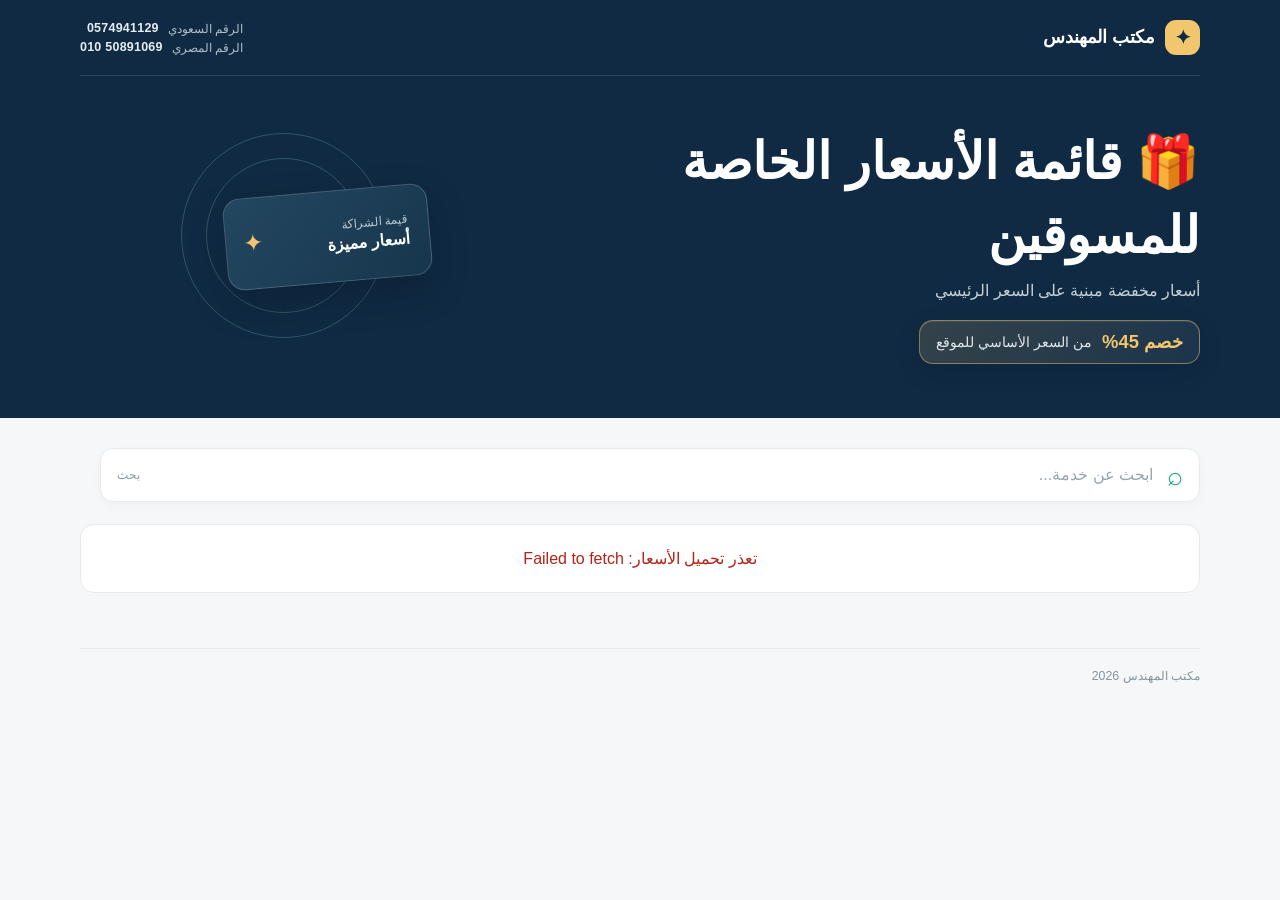
<file: index.html>
<!doctype html>
<html lang="ar" dir="rtl">
<head>
  <meta charset="utf-8">
  <meta name="viewport" content="width=device-width, initial-scale=1">
  <meta name="theme-color" content="#102a43">
  <meta name="description" content="قائمة أسعار الخدمات للشركاء والعملاء">
  <meta http-equiv="Content-Security-Policy" content="default-src 'self'; script-src 'self'; connect-src 'self' https://*.supabase.co; style-src 'self' https://fonts.googleapis.com; font-src https://fonts.gstatic.com; img-src 'self' data:; object-src 'none'; base-uri 'self'; form-action 'self'; frame-src 'none'; upgrade-insecure-requests">
  <title>مكتب المهندس | الأسعار</title>
  <link rel="icon" href="data:,">
  <link rel="preconnect" href="https://fonts.googleapis.com">
  <link rel="preconnect" href="https://fonts.gstatic.com" crossorigin>
  <link id="font-stylesheet" href="https://fonts.googleapis.com/css2?family=Cairo:wght@400;500;600;700;800&amp;display=swap" rel="stylesheet" media="print">
  <link rel="stylesheet" href="styles.css?v=c4b1615">
  <noscript><link href="https://fonts.googleapis.com/css2?family=Cairo:wght@400;500;600;700;800&amp;display=swap" rel="stylesheet"></noscript>
  <script src="config.js?v=20261024" defer></script>
  <script src="app.js?v=c4b1615" defer></script>
</head>
<body>
  <header class="site-header">
    <nav class="topbar" aria-label="التنقل الرئيسي والتواصل">
      <a class="brand" href="index.html" aria-label="الرئيسية">
        <span class="brand-mark" aria-hidden="true">✦</span>
        <span>مكتب المهندس</span>
      </a>
      <div class="contact-links" aria-label="تواصل معنا">
        <a class="contact-link" href="tel:+966574941129" aria-label="اتصل بالرقم السعودي 0574941129">
          <span>الرقم السعودي</span>
          <bdi dir="ltr">0574941129</bdi>
        </a>
        <a class="contact-link" href="tel:+201050891069" aria-label="اتصل بالرقم المصري 010 50891069">
          <span>الرقم المصري</span>
          <bdi dir="ltr">010 50891069</bdi>
        </a>
      </div>
    </nav>
    <div class="hero">
      <div class="hero-copy">
        <h1>🎁 قائمة الأسعار الخاصة للمسوقين</h1>
        <p>أسعار مخفضة مبنية على السعر الرئيسي</p>
        <div class="discount-highlight">
          <strong>خصم 45%</strong>
          <span>من السعر الأساسي للموقع</span>
        </div>
      </div>
      <div class="hero-art" aria-hidden="true">
        <span class="art-ring ring-one"></span>
        <span class="art-ring ring-two"></span>
        <span class="art-card"><span>قيمة الشراكة</span><strong>أسعار مميزة</strong><i>✦</i></span>
      </div>
    </div>
  </header>

  <main class="catalog-wrap">
    <section class="catalog-toolbar" aria-label="البحث والتصفية">
      <label class="search-box">
        <span aria-hidden="true">⌕</span>
        <input id="service-search" type="search" aria-label="ابحث عن خدمة أو قسم" placeholder="ابحث عن خدمة..." autocomplete="off">
        <kbd>بحث</kbd>
      </label>
      <p class="catalog-count" id="catalog-count" aria-live="polite"></p>
    </section>
    <div id="catalog-status" class="notice" role="status">جاري تحميل قائمة الخدمات...</div>
    <div id="catalog" class="catalog-grid is-loading" aria-busy="true">
      <section class="category-card skeleton-card" aria-hidden="true">
        <div class="category-heading"><span class="category-icon skeleton-block"></span><span class="skeleton-block skeleton-title"></span><span class="skeleton-block skeleton-count"></span></div>
        <div class="service-list">
          <div class="service-row skeleton-row"><span class="skeleton-block skeleton-name"></span><span class="skeleton-block skeleton-prices"></span></div>
          <div class="service-row skeleton-row"><span class="skeleton-block skeleton-name"></span><span class="skeleton-block skeleton-prices"></span></div>
          <div class="service-row skeleton-row"><span class="skeleton-block skeleton-name"></span><span class="skeleton-block skeleton-prices"></span></div>
          <div class="service-row skeleton-row"><span class="skeleton-block skeleton-name"></span><span class="skeleton-block skeleton-prices"></span></div>
          <div class="service-row skeleton-row"><span class="skeleton-block skeleton-name"></span><span class="skeleton-block skeleton-prices"></span></div>
          <div class="service-row skeleton-row"><span class="skeleton-block skeleton-name"></span><span class="skeleton-block skeleton-prices"></span></div>
        </div>
      </section>
      <section class="category-card skeleton-card" aria-hidden="true">
        <div class="category-heading"><span class="category-icon skeleton-block"></span><span class="skeleton-block skeleton-title"></span><span class="skeleton-block skeleton-count"></span></div>
        <div class="service-list">
          <div class="service-row skeleton-row"><span class="skeleton-block skeleton-name"></span><span class="skeleton-block skeleton-prices"></span></div>
          <div class="service-row skeleton-row"><span class="skeleton-block skeleton-name"></span><span class="skeleton-block skeleton-prices"></span></div>
          <div class="service-row skeleton-row"><span class="skeleton-block skeleton-name"></span><span class="skeleton-block skeleton-prices"></span></div>
          <div class="service-row skeleton-row"><span class="skeleton-block skeleton-name"></span><span class="skeleton-block skeleton-prices"></span></div>
          <div class="service-row skeleton-row"><span class="skeleton-block skeleton-name"></span><span class="skeleton-block skeleton-prices"></span></div>
          <div class="service-row skeleton-row"><span class="skeleton-block skeleton-name"></span><span class="skeleton-block skeleton-prices"></span></div>
        </div>
      </section>
      <section class="category-card skeleton-card" aria-hidden="true">
        <div class="category-heading"><span class="category-icon skeleton-block"></span><span class="skeleton-block skeleton-title"></span><span class="skeleton-block skeleton-count"></span></div>
        <div class="service-list">
          <div class="service-row skeleton-row"><span class="skeleton-block skeleton-name"></span><span class="skeleton-block skeleton-prices"></span></div>
          <div class="service-row skeleton-row"><span class="skeleton-block skeleton-name"></span><span class="skeleton-block skeleton-prices"></span></div>
          <div class="service-row skeleton-row"><span class="skeleton-block skeleton-name"></span><span class="skeleton-block skeleton-prices"></span></div>
          <div class="service-row skeleton-row"><span class="skeleton-block skeleton-name"></span><span class="skeleton-block skeleton-prices"></span></div>
          <div class="service-row skeleton-row"><span class="skeleton-block skeleton-name"></span><span class="skeleton-block skeleton-prices"></span></div>
          <div class="service-row skeleton-row"><span class="skeleton-block skeleton-name"></span><span class="skeleton-block skeleton-prices"></span></div>
        </div>
      </section>
      <section class="category-card skeleton-card" aria-hidden="true">
        <div class="category-heading"><span class="category-icon skeleton-block"></span><span class="skeleton-block skeleton-title"></span><span class="skeleton-block skeleton-count"></span></div>
        <div class="service-list">
          <div class="service-row skeleton-row"><span class="skeleton-block skeleton-name"></span><span class="skeleton-block skeleton-prices"></span></div>
          <div class="service-row skeleton-row"><span class="skeleton-block skeleton-name"></span><span class="skeleton-block skeleton-prices"></span></div>
          <div class="service-row skeleton-row"><span class="skeleton-block skeleton-name"></span><span class="skeleton-block skeleton-prices"></span></div>
          <div class="service-row skeleton-row"><span class="skeleton-block skeleton-name"></span><span class="skeleton-block skeleton-prices"></span></div>
          <div class="service-row skeleton-row"><span class="skeleton-block skeleton-name"></span><span class="skeleton-block skeleton-prices"></span></div>
          <div class="service-row skeleton-row"><span class="skeleton-block skeleton-name"></span><span class="skeleton-block skeleton-prices"></span></div>
        </div>
      </section>
      <section class="category-card skeleton-card" aria-hidden="true">
        <div class="category-heading"><span class="category-icon skeleton-block"></span><span class="skeleton-block skeleton-title"></span><span class="skeleton-block skeleton-count"></span></div>
        <div class="service-list">
          <div class="service-row skeleton-row"><span class="skeleton-block skeleton-name"></span><span class="skeleton-block skeleton-prices"></span></div>
          <div class="service-row skeleton-row"><span class="skeleton-block skeleton-name"></span><span class="skeleton-block skeleton-prices"></span></div>
          <div class="service-row skeleton-row"><span class="skeleton-block skeleton-name"></span><span class="skeleton-block skeleton-prices"></span></div>
          <div class="service-row skeleton-row"><span class="skeleton-block skeleton-name"></span><span class="skeleton-block skeleton-prices"></span></div>
          <div class="service-row skeleton-row"><span class="skeleton-block skeleton-name"></span><span class="skeleton-block skeleton-prices"></span></div>
          <div class="service-row skeleton-row"><span class="skeleton-block skeleton-name"></span><span class="skeleton-block skeleton-prices"></span></div>
        </div>
      </section>
      <section class="category-card skeleton-card" aria-hidden="true">
        <div class="category-heading"><span class="category-icon skeleton-block"></span><span class="skeleton-block skeleton-title"></span><span class="skeleton-block skeleton-count"></span></div>
        <div class="service-list">
          <div class="service-row skeleton-row"><span class="skeleton-block skeleton-name"></span><span class="skeleton-block skeleton-prices"></span></div>
          <div class="service-row skeleton-row"><span class="skeleton-block skeleton-name"></span><span class="skeleton-block skeleton-prices"></span></div>
          <div class="service-row skeleton-row"><span class="skeleton-block skeleton-name"></span><span class="skeleton-block skeleton-prices"></span></div>
          <div class="service-row skeleton-row"><span class="skeleton-block skeleton-name"></span><span class="skeleton-block skeleton-prices"></span></div>
          <div class="service-row skeleton-row"><span class="skeleton-block skeleton-name"></span><span class="skeleton-block skeleton-prices"></span></div>
          <div class="service-row skeleton-row"><span class="skeleton-block skeleton-name"></span><span class="skeleton-block skeleton-prices"></span></div>
        </div>
      </section>
      <section class="category-card skeleton-card" aria-hidden="true">
        <div class="category-heading"><span class="category-icon skeleton-block"></span><span class="skeleton-block skeleton-title"></span><span class="skeleton-block skeleton-count"></span></div>
        <div class="service-list">
          <div class="service-row skeleton-row"><span class="skeleton-block skeleton-name"></span><span class="skeleton-block skeleton-prices"></span></div>
          <div class="service-row skeleton-row"><span class="skeleton-block skeleton-name"></span><span class="skeleton-block skeleton-prices"></span></div>
          <div class="service-row skeleton-row"><span class="skeleton-block skeleton-name"></span><span class="skeleton-block skeleton-prices"></span></div>
          <div class="service-row skeleton-row"><span class="skeleton-block skeleton-name"></span><span class="skeleton-block skeleton-prices"></span></div>
          <div class="service-row skeleton-row"><span class="skeleton-block skeleton-name"></span><span class="skeleton-block skeleton-prices"></span></div>
          <div class="service-row skeleton-row"><span class="skeleton-block skeleton-name"></span><span class="skeleton-block skeleton-prices"></span></div>
        </div>
      </section>
      <section class="category-card skeleton-card" aria-hidden="true">
        <div class="category-heading"><span class="category-icon skeleton-block"></span><span class="skeleton-block skeleton-title"></span><span class="skeleton-block skeleton-count"></span></div>
        <div class="service-list">
          <div class="service-row skeleton-row"><span class="skeleton-block skeleton-name"></span><span class="skeleton-block skeleton-prices"></span></div>
          <div class="service-row skeleton-row"><span class="skeleton-block skeleton-name"></span><span class="skeleton-block skeleton-prices"></span></div>
          <div class="service-row skeleton-row"><span class="skeleton-block skeleton-name"></span><span class="skeleton-block skeleton-prices"></span></div>
          <div class="service-row skeleton-row"><span class="skeleton-block skeleton-name"></span><span class="skeleton-block skeleton-prices"></span></div>
          <div class="service-row skeleton-row"><span class="skeleton-block skeleton-name"></span><span class="skeleton-block skeleton-prices"></span></div>
          <div class="service-row skeleton-row"><span class="skeleton-block skeleton-name"></span><span class="skeleton-block skeleton-prices"></span></div>
        </div>
      </section>
      <section class="category-card skeleton-card" aria-hidden="true">
        <div class="category-heading"><span class="category-icon skeleton-block"></span><span class="skeleton-block skeleton-title"></span><span class="skeleton-block skeleton-count"></span></div>
        <div class="service-list">
          <div class="service-row skeleton-row"><span class="skeleton-block skeleton-name"></span><span class="skeleton-block skeleton-prices"></span></div>
          <div class="service-row skeleton-row"><span class="skeleton-block skeleton-name"></span><span class="skeleton-block skeleton-prices"></span></div>
          <div class="service-row skeleton-row"><span class="skeleton-block skeleton-name"></span><span class="skeleton-block skeleton-prices"></span></div>
          <div class="service-row skeleton-row"><span class="skeleton-block skeleton-name"></span><span class="skeleton-block skeleton-prices"></span></div>
          <div class="service-row skeleton-row"><span class="skeleton-block skeleton-name"></span><span class="skeleton-block skeleton-prices"></span></div>
          <div class="service-row skeleton-row"><span class="skeleton-block skeleton-name"></span><span class="skeleton-block skeleton-prices"></span></div>
        </div>
      </section>
      <section class="category-card skeleton-card" aria-hidden="true">
        <div class="category-heading"><span class="category-icon skeleton-block"></span><span class="skeleton-block skeleton-title"></span><span class="skeleton-block skeleton-count"></span></div>
        <div class="service-list">
          <div class="service-row skeleton-row"><span class="skeleton-block skeleton-name"></span><span class="skeleton-block skeleton-prices"></span></div>
          <div class="service-row skeleton-row"><span class="skeleton-block skeleton-name"></span><span class="skeleton-block skeleton-prices"></span></div>
          <div class="service-row skeleton-row"><span class="skeleton-block skeleton-name"></span><span class="skeleton-block skeleton-prices"></span></div>
          <div class="service-row skeleton-row"><span class="skeleton-block skeleton-name"></span><span class="skeleton-block skeleton-prices"></span></div>
          <div class="service-row skeleton-row"><span class="skeleton-block skeleton-name"></span><span class="skeleton-block skeleton-prices"></span></div>
          <div class="service-row skeleton-row"><span class="skeleton-block skeleton-name"></span><span class="skeleton-block skeleton-prices"></span></div>
        </div>
      </section>
      <section class="category-card skeleton-card" aria-hidden="true">
        <div class="category-heading"><span class="category-icon skeleton-block"></span><span class="skeleton-block skeleton-title"></span><span class="skeleton-block skeleton-count"></span></div>
        <div class="service-list">
          <div class="service-row skeleton-row"><span class="skeleton-block skeleton-name"></span><span class="skeleton-block skeleton-prices"></span></div>
          <div class="service-row skeleton-row"><span class="skeleton-block skeleton-name"></span><span class="skeleton-block skeleton-prices"></span></div>
          <div class="service-row skeleton-row"><span class="skeleton-block skeleton-name"></span><span class="skeleton-block skeleton-prices"></span></div>
          <div class="service-row skeleton-row"><span class="skeleton-block skeleton-name"></span><span class="skeleton-block skeleton-prices"></span></div>
          <div class="service-row skeleton-row"><span class="skeleton-block skeleton-name"></span><span class="skeleton-block skeleton-prices"></span></div>
          <div class="service-row skeleton-row"><span class="skeleton-block skeleton-name"></span><span class="skeleton-block skeleton-prices"></span></div>
        </div>
      </section>
      <section class="category-card skeleton-card" aria-hidden="true">
        <div class="category-heading"><span class="category-icon skeleton-block"></span><span class="skeleton-block skeleton-title"></span><span class="skeleton-block skeleton-count"></span></div>
        <div class="service-list">
          <div class="service-row skeleton-row"><span class="skeleton-block skeleton-name"></span><span class="skeleton-block skeleton-prices"></span></div>
          <div class="service-row skeleton-row"><span class="skeleton-block skeleton-name"></span><span class="skeleton-block skeleton-prices"></span></div>
          <div class="service-row skeleton-row"><span class="skeleton-block skeleton-name"></span><span class="skeleton-block skeleton-prices"></span></div>
          <div class="service-row skeleton-row"><span class="skeleton-block skeleton-name"></span><span class="skeleton-block skeleton-prices"></span></div>
          <div class="service-row skeleton-row"><span class="skeleton-block skeleton-name"></span><span class="skeleton-block skeleton-prices"></span></div>
          <div class="service-row skeleton-row"><span class="skeleton-block skeleton-name"></span><span class="skeleton-block skeleton-prices"></span></div>
        </div>
      </section>
      <section class="category-card skeleton-card" aria-hidden="true">
        <div class="category-heading"><span class="category-icon skeleton-block"></span><span class="skeleton-block skeleton-title"></span><span class="skeleton-block skeleton-count"></span></div>
        <div class="service-list">
          <div class="service-row skeleton-row"><span class="skeleton-block skeleton-name"></span><span class="skeleton-block skeleton-prices"></span></div>
          <div class="service-row skeleton-row"><span class="skeleton-block skeleton-name"></span><span class="skeleton-block skeleton-prices"></span></div>
          <div class="service-row skeleton-row"><span class="skeleton-block skeleton-name"></span><span class="skeleton-block skeleton-prices"></span></div>
          <div class="service-row skeleton-row"><span class="skeleton-block skeleton-name"></span><span class="skeleton-block skeleton-prices"></span></div>
          <div class="service-row skeleton-row"><span class="skeleton-block skeleton-name"></span><span class="skeleton-block skeleton-prices"></span></div>
          <div class="service-row skeleton-row"><span class="skeleton-block skeleton-name"></span><span class="skeleton-block skeleton-prices"></span></div>
        </div>
      </section>
      <section class="category-card skeleton-card" aria-hidden="true">
        <div class="category-heading"><span class="category-icon skeleton-block"></span><span class="skeleton-block skeleton-title"></span><span class="skeleton-block skeleton-count"></span></div>
        <div class="service-list">
          <div class="service-row skeleton-row"><span class="skeleton-block skeleton-name"></span><span class="skeleton-block skeleton-prices"></span></div>
          <div class="service-row skeleton-row"><span class="skeleton-block skeleton-name"></span><span class="skeleton-block skeleton-prices"></span></div>
          <div class="service-row skeleton-row"><span class="skeleton-block skeleton-name"></span><span class="skeleton-block skeleton-prices"></span></div>
          <div class="service-row skeleton-row"><span class="skeleton-block skeleton-name"></span><span class="skeleton-block skeleton-prices"></span></div>
          <div class="service-row skeleton-row"><span class="skeleton-block skeleton-name"></span><span class="skeleton-block skeleton-prices"></span></div>
          <div class="service-row skeleton-row"><span class="skeleton-block skeleton-name"></span><span class="skeleton-block skeleton-prices"></span></div>
        </div>
      </section>
      <section class="category-card skeleton-card" aria-hidden="true">
        <div class="category-heading"><span class="category-icon skeleton-block"></span><span class="skeleton-block skeleton-title"></span><span class="skeleton-block skeleton-count"></span></div>
        <div class="service-list">
          <div class="service-row skeleton-row"><span class="skeleton-block skeleton-name"></span><span class="skeleton-block skeleton-prices"></span></div>
          <div class="service-row skeleton-row"><span class="skeleton-block skeleton-name"></span><span class="skeleton-block skeleton-prices"></span></div>
          <div class="service-row skeleton-row"><span class="skeleton-block skeleton-name"></span><span class="skeleton-block skeleton-prices"></span></div>
          <div class="service-row skeleton-row"><span class="skeleton-block skeleton-name"></span><span class="skeleton-block skeleton-prices"></span></div>
          <div class="service-row skeleton-row"><span class="skeleton-block skeleton-name"></span><span class="skeleton-block skeleton-prices"></span></div>
          <div class="service-row skeleton-row"><span class="skeleton-block skeleton-name"></span><span class="skeleton-block skeleton-prices"></span></div>
        </div>
      </section>
    </div>
  </main>

  <footer class="site-footer">
    <span>مكتب المهندس <span id="current-year"></span></span>
  </footer>
</body>
</html>
</file>
<file: styles.css>
:root {
  color-scheme: light;
  --ink: #152b3b;
  --muted: #687b89;
  --navy: #102a43;
  --navy-deep: #0a1f33;
  --teal: #20a58a;
  --mint: #d8f5e9;
  --line: #e5ebef;
  --paper: #f5f7f8;
  --white: #fff;
  --gold: #f2c66d;
  --danger: #b42318;
  font-family: "Cairo", Tahoma, sans-serif;
}

* { box-sizing: border-box; }

body {
  margin: 0;
  background: var(--paper);
  color: var(--ink);
}

button, input, select { font: inherit; }
button, a { -webkit-tap-highlight-color: transparent; }
a { color: inherit; text-decoration: none; }
[hidden] { display: none !important; }

.site-header {
  overflow: hidden;
  position: relative;
  color: var(--white);
  background: var(--navy);
}

.topbar, .hero, .catalog-wrap, .site-footer, .admin-header, .admin-wrap {
  width: min(1120px, calc(100% - 48px));
  margin-inline: auto;
}

.topbar {
  min-height: 76px;
  display: flex;
  align-items: center;
  justify-content: space-between;
  border-bottom: 1px solid rgb(255 255 255 / 12%);
}

.contact-links { display: flex; flex-direction: column; gap: 4px; }
.contact-link {
  display: flex;
  align-items: center;
  gap: 9px;
  color: #e4edf1;
  font-size: .78rem;
}
.contact-link span { color: #aebfca; }
.contact-link bdi { font-weight: 800; letter-spacing: .02em; }
.contact-link:hover { color: #8be2c3; }

.brand {
  display: inline-flex;
  align-items: center;
  gap: 10px;
  color: var(--white);
  font-size: 1.1rem;
  font-weight: 800;
}

.brand b { color: var(--gold); }

.brand-mark {
  width: 35px;
  height: 35px;
  display: grid;
  place-items: center;
  border-radius: 11px;
  color: var(--navy);
  background: var(--gold);
  font-size: 1.2rem;
}

.admin-link, .back-link {
  display: inline-flex;
  align-items: center;
  gap: 8px;
  color: #dbe8ef;
  font-size: .9rem;
  font-weight: 600;
}

.admin-link:hover, .back-link:hover { color: var(--gold); }

.hero {
  min-height: 290px;
  display: flex;
  align-items: center;
  justify-content: space-between;
  position: relative;
  padding-block: 36px 54px;
}

.hero-copy { position: relative; z-index: 1; }
.eyebrow, .section-kicker {
  color: var(--teal);
  font-size: .8rem;
  font-weight: 800;
  letter-spacing: .02em;
}

.eyebrow { color: #b2eee0; }
.status-dot {
  width: 7px;
  height: 7px;
  display: inline-block;
  margin-left: 7px;
  border-radius: 50%;
  background: #8be2c3;
}

.hero h1 {
  margin: 13px 0 8px;
  font-size: clamp(2rem, 4vw, 3.2rem);
  font-weight: 800;
  line-height: 1.45;
}

.hero h1 span { color: var(--gold); }
.hero p { margin: 0; color: #c4d1db; font-size: .98rem; }

.discount-highlight {
  width: fit-content;
  display: flex;
  align-items: center;
  gap: 10px;
  margin-top: 20px;
  padding: 10px 16px;
  border: 1px solid rgb(242 198 109 / 48%);
  border-radius: 14px;
  color: #fff4d8;
  background: linear-gradient(120deg, rgb(242 198 109 / 16%), rgb(255 255 255 / 5%));
  box-shadow: 0 8px 24px rgb(4 17 29 / 14%), inset 0 1px rgb(255 255 255 / 8%);
}

.discount-highlight strong { color: var(--gold); font-size: 1.15rem; font-weight: 800; }
.discount-highlight span { color: #e1e9ed; font-size: .88rem; }

.hero-art {
  width: 330px;
  height: 210px;
  position: relative;
  flex: 0 0 auto;
  margin-inline: 40px 20px;
}

.art-ring {
  position: absolute;
  border: 1px solid rgb(157 215 204 / 24%);
  border-radius: 50%;
}

.ring-one { width: 205px; height: 205px; inset: 0 44px auto auto; }
.ring-two { width: 155px; height: 155px; inset: 25px 69px auto auto; }

.art-card {
  width: 205px;
  min-height: 92px;
  display: flex;
  flex-direction: column;
  justify-content: center;
  position: absolute;
  inset: 58px 0 auto auto;
  padding: 17px 20px;
  border: 1px solid rgb(255 255 255 / 18%);
  border-radius: 17px;
  background: linear-gradient(135deg, #234760, #17364d);
  box-shadow: 0 15px 35px rgb(4 17 29 / 25%);
  transform: rotate(-5deg);
}

.art-card span { color: #b8c9d2; font-size: .75rem; }
.art-card strong { margin-top: 3px; font-size: 1rem; }
.art-card i { position: absolute; left: 17px; color: var(--gold); font-size: 1.5rem; font-style: normal; }

.catalog-wrap { padding-block: 30px 55px; }
.catalog-toolbar {
  display: flex;
  align-items: center;
  justify-content: space-between;
  gap: 20px;
  margin-bottom: 22px;
}

.search-box {
  min-height: 54px;
  display: flex;
  align-items: center;
  flex: 1;
  gap: 12px;
  padding-inline: 16px;
  border: 1px solid var(--line);
  border-radius: 13px;
  background: var(--white);
  box-shadow: 0 4px 12px rgb(18 43 59 / 3%);
}

.search-box > span { color: var(--teal); font-size: 1.7rem; line-height: 1; }
.search-box input { width: 100%; border: 0; outline: 0; color: var(--ink); background: transparent; }
.search-box input::placeholder { color: #98a6af; }
.search-box kbd { color: #8b9aa4; font: inherit; font-size: .74rem; }
.catalog-count { margin: 0; color: var(--muted); font-size: .86rem; white-space: nowrap; }

.catalog-grid {
  display: grid;
  grid-template-columns: repeat(2, minmax(0, 1fr));
  gap: 20px;
  align-items: stretch;
}
.catalog-grid.is-loading {
  height: 2963px;
  grid-template-rows: repeat(8, minmax(0, 1fr));
}
.skeleton-card { min-height: 0; }
.skeleton-block {
  display: block;
  border-radius: 8px;
  background: linear-gradient(110deg, #edf2f4 25%, #e6edef 50%, #edf2f4 75%);
  background-size: 200% 100%;
}
.skeleton-title { width: 42%; height: 16px; }
.skeleton-count { width: 55px; height: 10px; }
.skeleton-row { pointer-events: none; }
.skeleton-row:nth-child(n + 5) { display: none; }
.skeleton-name { width: 42%; height: 12px; }
.skeleton-prices { width: 110px; height: 25px; border-radius: 999px; }
.category-card {
  overflow: hidden;
  height: 100%;
  display: flex;
  flex-direction: column;
  border: 1px solid var(--line);
  border-radius: 16px;
  background: var(--white);
  box-shadow: 0 8px 25px rgb(20 42 56 / 3%);
}

.category-heading {
  display: flex;
  align-items: center;
  gap: 12px;
  padding: 19px 21px 15px;
}

.category-icon {
  width: 36px;
  height: 36px;
  display: grid;
  place-items: center;
  border-radius: 11px;
  color: #087b69;
  background: #e1f6ef;
  font-size: .9rem;
  font-weight: 800;
}

.skeleton-card .skeleton-block {
  background: linear-gradient(110deg, #edf2f4 25%, #e6edef 50%, #edf2f4 75%);
}

.category-heading h2 { margin: 0; font-size: 1rem; font-weight: 800; }
.category-heading span:last-child { margin-right: auto; color: #93a1aa; font-size: .77rem; }
.service-list { flex: 1; padding: 0 21px 8px; }
.service-row { display: flex; align-items: center; justify-content: space-between; gap: 12px; min-height: 59px; border-top: 1px solid #edf0f2; }
.service-name { font-size: .89rem; font-weight: 600; }
.prices { display: flex; align-items: center; gap: 8px; white-space: nowrap; }
.prices:not(.quote-price) {
  padding: 4px 8px;
  border: 1px solid rgb(32 165 138 / 22%);
  border-radius: 999px;
  background: linear-gradient(135deg, rgb(32 165 138 / 10%), rgb(139 226 195 / 22%));
  box-shadow: inset 0 1px rgb(255 255 255 / 75%);
}
.partner-price {
  color: #087b69;
  font-weight: 800;
  font-size: .88rem;
}
.regular-price { color: #589889; font-size: .73rem; text-decoration: line-through; }
.empty-state, .notice {
  padding: 24px;
  border: 1px solid var(--line);
  border-radius: 14px;
  color: var(--muted);
  background: var(--white);
  text-align: center;
}

.notice:empty { display: none; }
.notice[data-kind="error"], .form-message[data-kind="error"] { color: var(--danger); }
.notice[data-kind="success"], .form-message[data-kind="success"] { color: #087b69; }
.catalog-grid:empty { display: none; }
.site-footer {
  display: flex;
  justify-content: space-between;
  gap: 15px;
  padding-block: 20px 28px;
  border-top: 1px solid var(--line);
  color: #84939c;
  font-size: .77rem;
}

/* Admin */
.admin-page { min-height: 100vh; }
.admin-header {
  min-height: 75px;
  display: flex;
  align-items: center;
  justify-content: space-between;
  border-bottom: 1px solid var(--line);
}

.brand-light { color: var(--navy); }
.back-link { color: var(--muted); }
.admin-wrap { padding-block: 42px 70px; }
.login-panel, .admin-card {
  border: 1px solid var(--line);
  border-radius: 16px;
  background: var(--white);
  box-shadow: 0 8px 25px rgb(20 42 56 / 3%);
}

.login-panel { width: min(460px, 100%); margin: 35px auto; padding: 30px; }
.login-panel h1, .dashboard-heading h1 { margin: 6px 0; font-size: 1.6rem; }
.login-panel > p, .dashboard-heading p { margin: 0; color: var(--muted); font-size: .9rem; }
.stack-form { display: grid; gap: 15px; margin-top: 24px; }
.stack-form label, .inline-form label, .service-form label { display: grid; gap: 6px; color: #415665; font-size: .84rem; font-weight: 700; }
.stack-form input, .inline-form input, .service-form input, .service-form select {
  width: 100%;
  min-height: 44px;
  padding: 9px 12px;
  border: 1px solid #d9e1e6;
  border-radius: 9px;
  outline: 0;
  color: var(--ink);
  background: var(--white);
}

.stack-form input:focus, .inline-form input:focus, .service-form input:focus, .service-form select:focus { border-color: var(--teal); box-shadow: 0 0 0 3px rgb(32 165 138 / 12%); }
.button { min-height: 42px; padding: 9px 17px; border: 0; border-radius: 9px; cursor: pointer; font-weight: 700; transition: .15s ease; }
.button:disabled { cursor: wait; opacity: .6; }
.button-primary { color: var(--white); background: var(--navy); }
.button-primary:hover:not(:disabled) { background: #1a4564; }
.button-quiet { color: var(--navy); background: #edf2f5; }
.button-quiet:hover:not(:disabled) { background: #e2e9ed; }
.button-danger { min-height: 34px; padding: 5px 11px; color: var(--danger); background: #fff0ee; font-size: .78rem; }
.button-edit { min-height: 34px; padding: 5px 11px; color: #087b69; background: #e1f6ef; font-size: .78rem; }
.form-message { min-height: 20px; margin: 12px 0 0; font-size: .83rem; }
.dashboard-heading { display: flex; align-items: center; justify-content: space-between; gap: 20px; margin-bottom: 23px; }
.dashboard > .notice { margin-bottom: 18px; text-align: right; }
.admin-card { margin-top: 16px; padding: 22px; }
.admin-card h2 { margin: 0 0 16px; font-size: 1rem; }
.inline-form { display: flex; align-items: end; gap: 12px; }
.inline-form label { flex: 1; }
.service-form { display: grid; grid-template-columns: repeat(2, minmax(0, 1fr)); gap: 14px; }
.service-form .checkbox-field { display: flex; align-items: center; gap: 9px; align-self: end; min-height: 44px; cursor: pointer; }
.service-form .checkbox-field input { width: 18px; min-height: 18px; margin: 0; accent-color: var(--teal); }
.service-form .checkbox-field span { color: #415665; }
.quote-price { color: #087b69; font-size: .84rem; font-weight: 800; }
.form-actions { display: flex; align-items: end; gap: 8px; }
.list-heading { display: flex; align-items: center; justify-content: space-between; gap: 10px; }
.list-heading h2 { margin-bottom: 0; }
.count-badge { padding: 3px 10px; border-radius: 20px; color: #087b69; background: #e1f6ef; font-size: .77rem; font-weight: 700; }
.category-list-heading { margin-top: 22px; }
.admin-category-list { margin-top: 13px; }
.admin-service-list { margin-top: 13px; }
.admin-row { display: flex; align-items: center; justify-content: space-between; gap: 16px; padding-block: 13px; border-top: 1px solid #edf0f2; }
.admin-row-main { min-width: 0; }
.admin-row-title { display: block; overflow: hidden; font-size: .87rem; font-weight: 700; text-overflow: ellipsis; white-space: nowrap; }
.admin-row-meta { display: block; margin-top: 3px; color: var(--muted); font-size: .76rem; }
.admin-row-actions { display: flex; flex-shrink: 0; gap: 7px; }
.admin-empty { padding: 18px 0; color: var(--muted); font-size: .88rem; }

@media (max-width: 700px) {
  .topbar, .hero, .catalog-wrap, .site-footer, .admin-header, .admin-wrap { width: min(100% - 30px, 560px); }
  .hero { min-height: 280px; padding-block: 36px; }
  .hero-art { display: none; }
  .hero-copy { max-width: 90%; }
  .catalog-grid { grid-template-columns: 1fr; }
  .catalog-grid.is-loading {
    height: 6850px;
    grid-template-rows: repeat(15, minmax(0, 1fr));
  }
  .skeleton-row:nth-child(n + 5) { display: flex; }
  .catalog-toolbar { align-items: stretch; flex-direction: column; gap: 10px; }
  .catalog-count { text-align: left; }
  .site-footer { flex-direction: column; }
  .service-form { grid-template-columns: 1fr; }
  .inline-form { align-items: stretch; flex-direction: column; }
  .dashboard-heading { align-items: flex-start; }
}

@media (max-width: 420px) {
  .topbar { min-height: 0; flex-wrap: wrap; row-gap: 10px; padding-block: 12px; }
  .contact-links { width: 100%; gap: 5px; }
  .contact-link { font-size: .76rem; }
  .admin-link { font-size: .8rem; }
  .login-panel, .admin-card { padding: 19px; }
  .service-row { align-items: flex-start; flex-direction: column; justify-content: center; gap: 4px; padding-block: 11px; }
  .admin-row { align-items: flex-start; flex-direction: column; }
}
</file>
